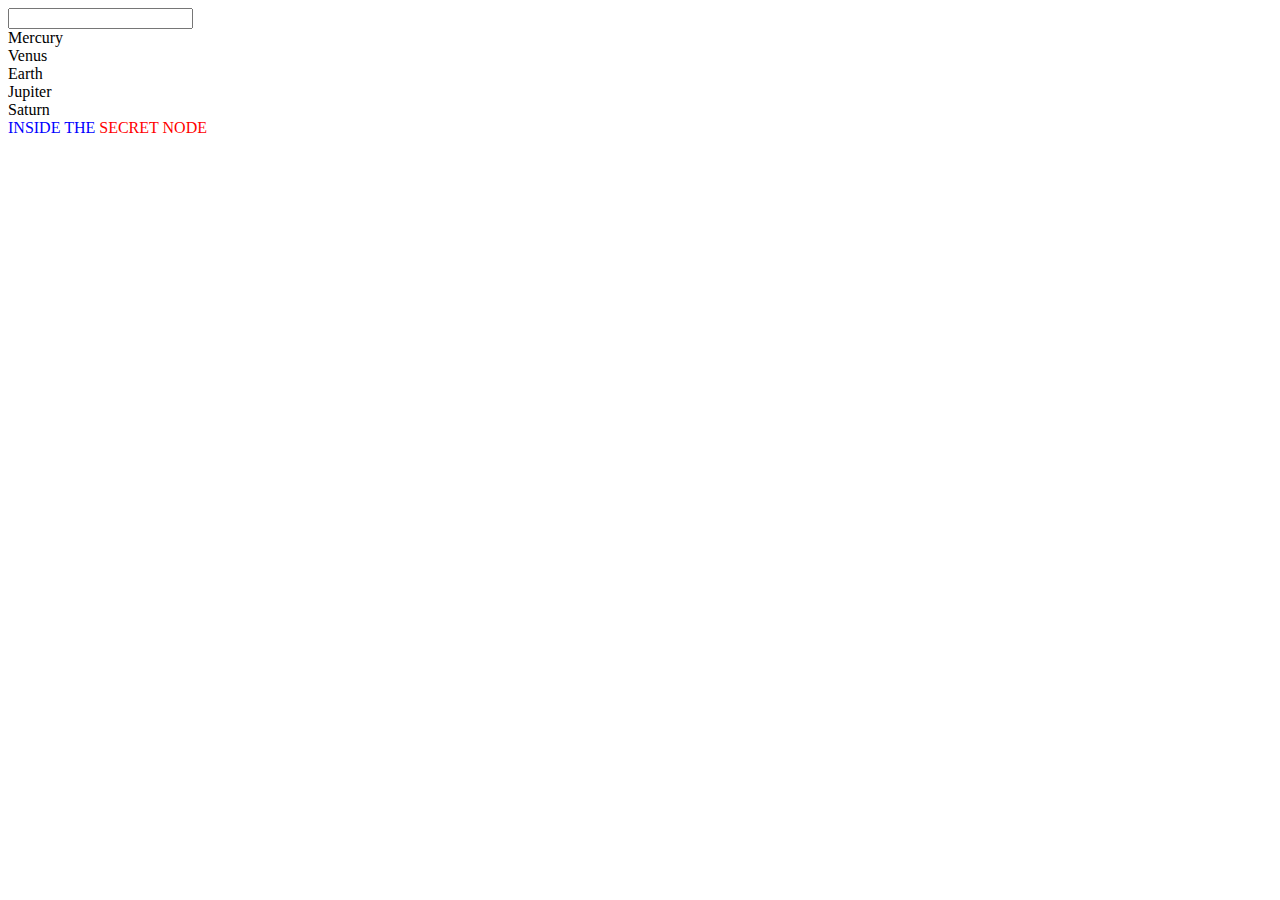
<file: jQuery.html>
<!DOCTYPE html>
<html>
  <head>
    <meta charset="utf-8">
    <title>jQuery CFU 1</title>
    <script src="https://code.jquery.com/jquery-3.1.1.js" charset="utf-8"></script>
    <script type="text/javascript">
      document.addEventListener("DOMContentLoaded", function() {
        // Add solutions here...

        // use has() (first one together)

        // use not()

        // use filter()

        // use first() or last()

        // use eq()

        // use next() or prev()

        // use closest()

        // use find()

        console.log(element);
      });
    </script>
  </head>
  <body>
    <form name="oneForm" action="index.html" method="post">
      <input type="text" name="myTextInput" value="">
    </form>
    <form name="secondForm" action="index.html" method="post">
      <div>
        <div>
          <div>Mercury</div>
          <div>Venus</div>
        </div>
      </div>
      <div>
        <div>
          <div>Earth</div>
          <div>Jupiter</div>
        </div>
      </div>
      <div>
        <div>
          <div>Saturn</div>
          <div style="color: red;">
            <span style="color: blue;">INSIDE THE </span>SECRET NODE
          </div>
        </div>
      </div>
    </form>
  </body>
</html>
</file>
